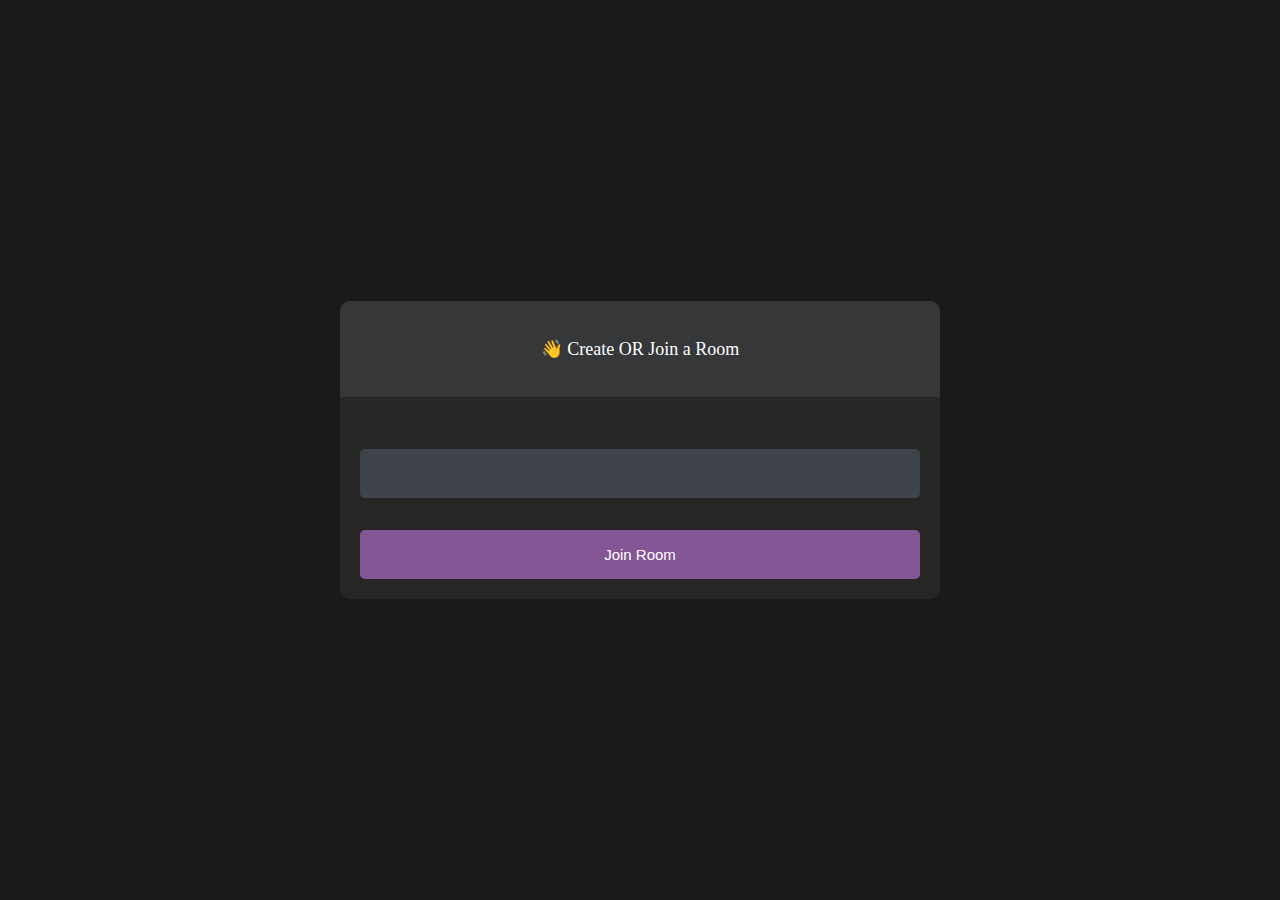
<file: lobby.html>
<!DOCTYPE html>
<html lang="en">
  <head>
    <meta charset="UTF-8" />
    <meta http-equiv="X-UA-Compatible" content="IE=edge" />
    <meta name="viewport" content="width=device-width, initial-scale=1.0" />
    <link
      rel="stylesheet"
      type="text/css"
      media="screen"
      href="./src/lobby.css"
    />
    <title>Lobby - peer2peer</title>
  </head>
  <body>
    <main id="lobby-container">
      <div id="form-container">
        <div id="form__container__header">
          <p>👋 Create OR Join a Room</p>
        </div>

        <div id="form__content__wrapper">
          <form id="join-form">
            <input type="text" name="invite_link" required />
            <input type="submit" value="Join Room" />
          </form>
        </div>
      </div>
    </main>

    <script src="./src/lobby.js"></script>
  </body>
</html>
</file>
<file: src/lobby.css>
body {
  background-color: #1a1a1a;
  color: #fff;
}

#form-container {
  width: 90%;
  max-width: 600px;
  border-radius: 10px;
  background-color: #262625;
  position: fixed;
  top: 50%;
  left: 50%;
  transform: translate(-50%, -50%);
}

#form__container__header {
  border-radius: 10px 10px 0 0;
  padding: 30px;
  text-align: center;
  background-color: #363739;
  margin: 0;
  font-size: 18px;
  font-size: 300;
  line-height: 0;
}

#form__content__wrapper {
  padding: 20px;
}

input {
  box-sizing: border-box;
  color: #fff;
  width: 100%;
  margin: 0;
  border: none;
  border-radius: 5px;
  padding: 16px 20px;
  font-size: 15px;
  background-color: #3f434a;
  margin-top: 32px;
}

input[type="submit"] {
  background-color: #845695;
}
</file>
